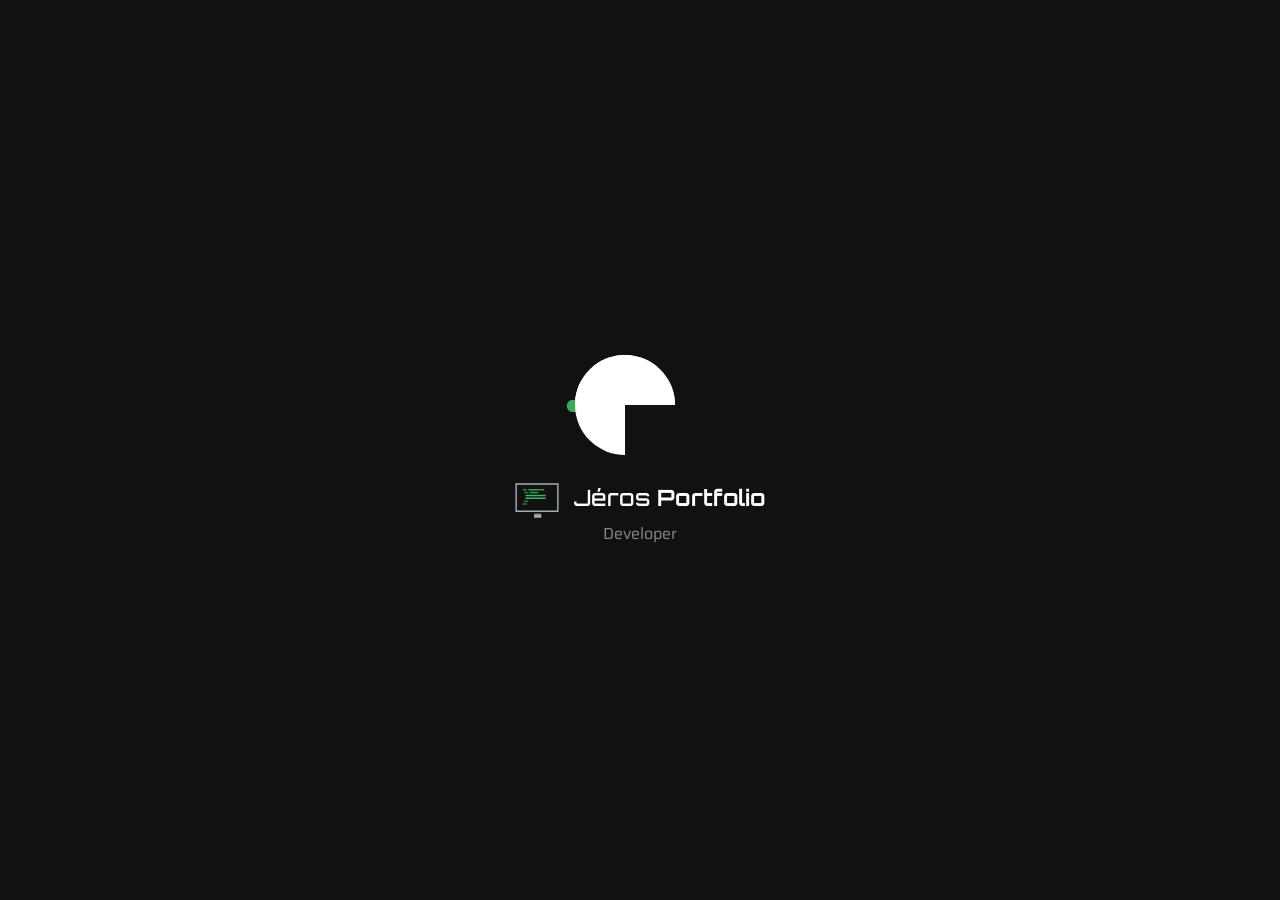
<file: index.html>
<!doctype html>
<html lang="fr">

<head>
    <meta charset="UTF-8" />
    <title>React Portfolio by Jéros</title>

    <!-- FavIcon -->
    <link rel="icon" type="image/svg+xml" href="/images/svg/logo.svg" />

    <!-- Meta: Configurations -->
    <meta name="viewport" content="width=device-width, initial-scale=1, maximum-scale=1">
    <meta name="format-detection" content="address=no" />
    <meta name="color-scheme" content="dark">

    <!-- Meta: SEO -->
    <meta name="description" content="A futuristic react portfolio template by Jéros." />
    <meta name="keywords" content="resume, cv, zedauna, vigan jéros, react, web developer, template, angular" />
    <meta name="robots" content="index, follow" />
    <meta name="googlebot" content="index, follow" />
    <meta name="google" content="notranslate" />
    <meta name="author" content="Jéros VIGAN" />
    <meta name="theme-color" content="#111111" />

    <!-- Open Graph / Facebook -->
    <meta property="og:type" content="website" />
    <meta property="og:url" content="https://jerosweb.com" />
    <meta property="og:title" content="React Portfolio by Jéros" />
    <meta property="og:description" content="A futuristic React portfolio template by Jéros." />
    <meta property="og:image" content="" />

    <!-- Twitter -->
    <meta property="twitter:card" content="summary_large_image" />
    <meta property="twitter:url" content="https://jerosweb.com" />
    <meta property="twitter:title" content="React Portfolio by Jéros" />
    <meta property="twitter:description" content="A futuristic React portfolio template by Jéros." />
    <meta property="twitter:image" content="" />

    <!-- Structured Data -->
    <script type="application/ld+json">
        {
            "@context": "https://schema.org",
            "@type": "Person",
            "name": "React Portfolio Template",
            "description": "A futuristic React portfolio template by Jéros.",
            "url": "https://jerosweb.com"
        }
    </script>

    <!-- Fonts -->
    <link rel="preconnect" href="https://fonts.googleapis.com">
    <link rel="preconnect" href="https://fonts.gstatic.com" crossorigin>
    <link href="https://fonts.googleapis.com/css?family=Saira:400,700" rel="stylesheet" type="text/css">
    <link href="https://fonts.googleapis.com/css?family=Orbitron:400,700" rel="stylesheet" type="text/css">
    <link href="https://fonts.googleapis.com/css?family=Lato:400,700,400italic,700italic" rel="stylesheet"
        type="text/css">

    <script>
        // Redirection pour les routes profondes
        (function () {
            const redirect = sessionStorage.redirect;
            delete sessionStorage.redirect;
            if (redirect && redirect != location.href) {
                history.replaceState(null, null, redirect);
            }
        })();
    </script>


  <script type="module" crossorigin src="/assets/index-DUxk63eK.js"></script>
  <link rel="modulepreload" crossorigin href="/assets/swiper-C4qgqOjU.js">
  <link rel="stylesheet" crossorigin href="/assets/index-CfS61q7X.css">
</head>

<body style="background-color: #111111">
    <div id="root"></div>

</body>

</html>
</file>
